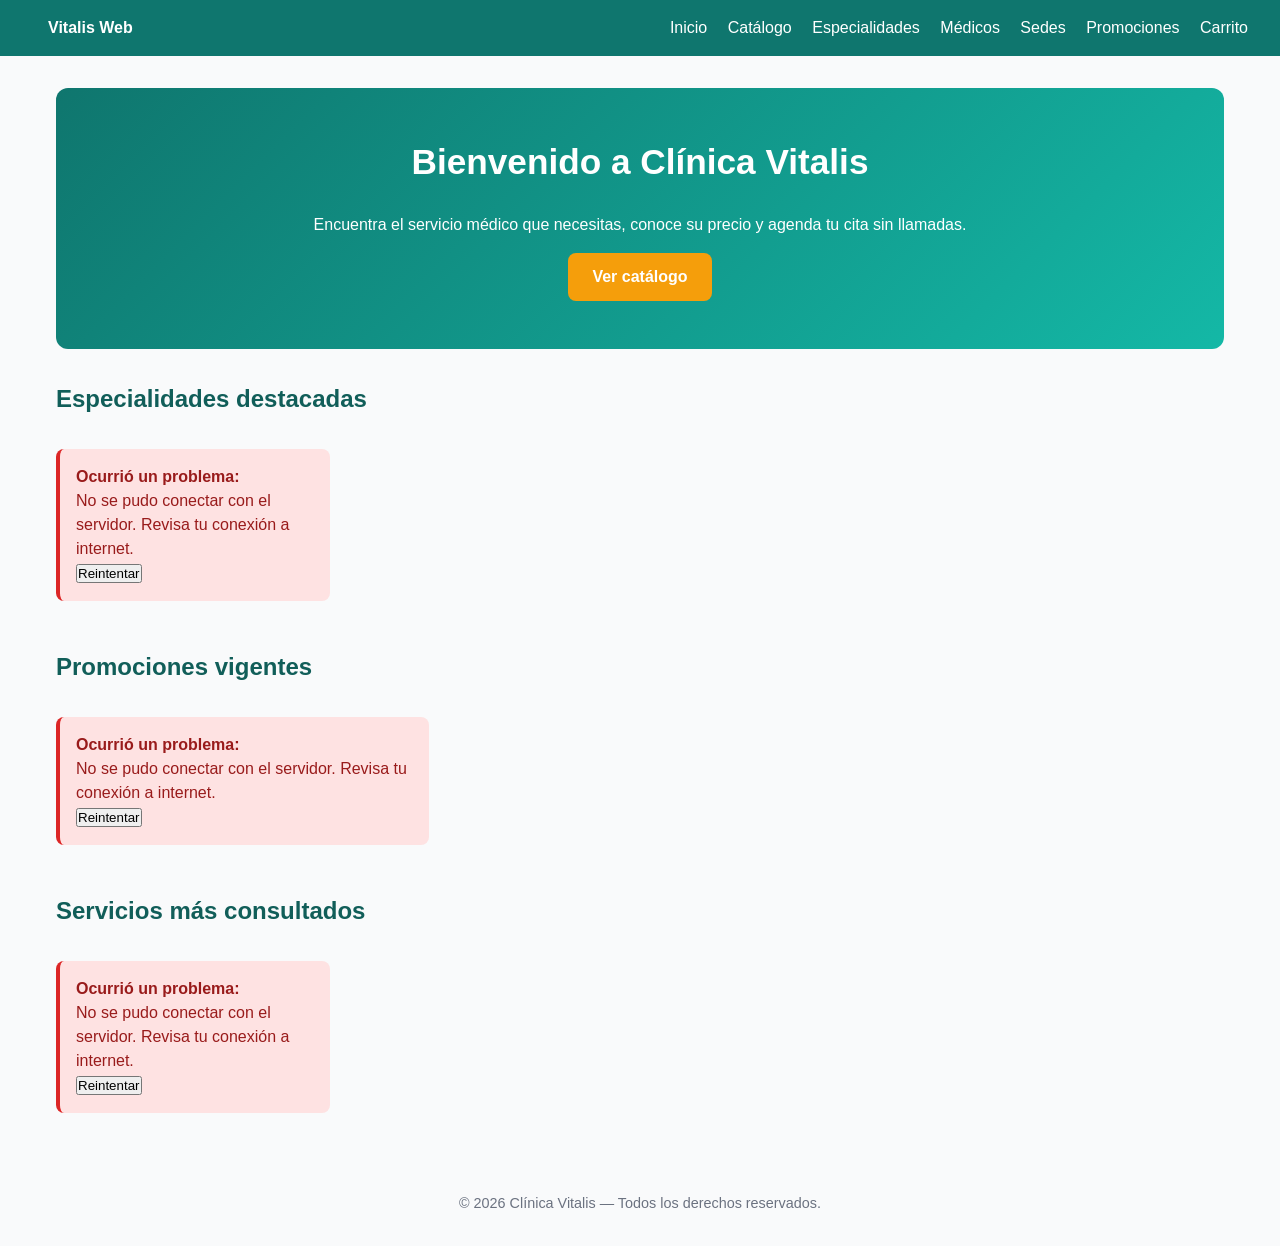
<file: index.html>
<!DOCTYPE html>
<html lang="es">
<head>
    <meta charset="UTF-8">
    <meta name="viewport" content="width=device-width, initial-scale=1.0">
    <title>Vitalis Web — Inicio</title>
    <link rel="stylesheet" href="css/estilos.css">
    <link rel="stylesheet" href="css/responsive.css">
</head>
<body>
    <header id="navbar"></header>

    <main>
        <section class="hero">
            <h1>Bienvenido a Clínica Vitalis</h1>
            <p>Encuentra el servicio médico que necesitas, conoce su precio y agenda tu cita sin llamadas.</p>
            <a href="catalogo.html" class="btn-primario">Ver catálogo</a>
        </section>

        <section class="seccion">
            <h2>Especialidades destacadas</h2>
            <div id="especialidadesDestacadas" class="grid-4"></div>
        </section>

        <section class="seccion">
            <h2>Promociones vigentes</h2>
            <div id="promocionesVigentes" class="grid-3"></div>
        </section>

        <section class="seccion">
            <h2>Servicios más consultados</h2>
            <div id="productosDestacados" class="grid-4"></div>
        </section>
    </main>

    <footer>
        <p>© 2026 Clínica Vitalis — Todos los derechos reservados.</p>
    </footer>

    <script type="module" src="js/pages/inicio.js"></script>
</body>
</html>
</file>
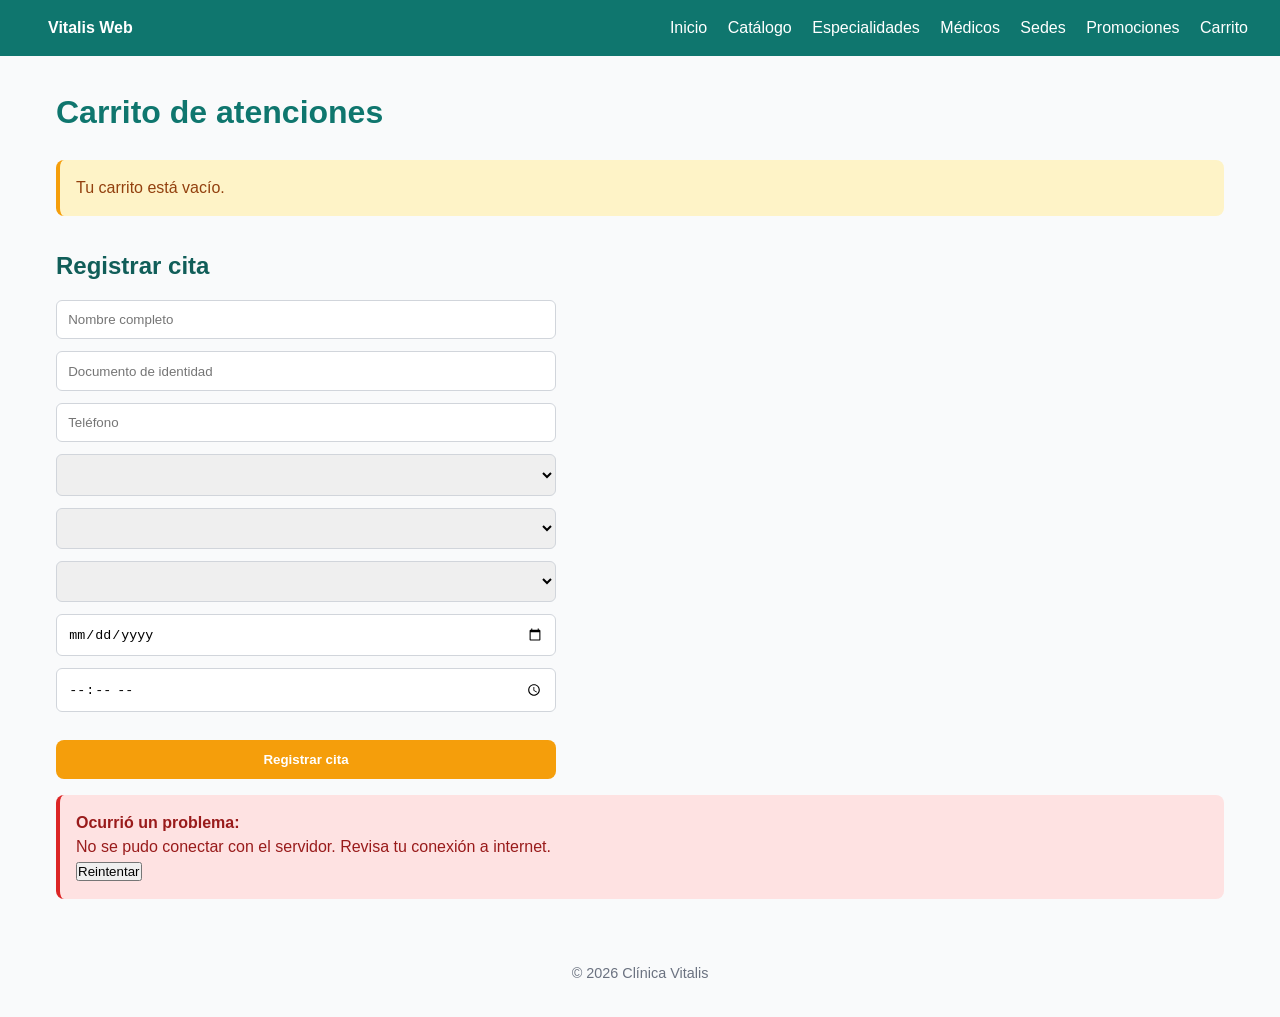
<file: carrito.html>
<!DOCTYPE html>
<html lang="es">
<head>
    <meta charset="UTF-8">
    <meta name="viewport" content="width=device-width, initial-scale=1.0">
    <title>Vitalis Web — Carrito</title>
    <link rel="stylesheet" href="css/estilos.css">
    <link rel="stylesheet" href="css/responsive.css">
</head>
<body>
    <header id="navbar"></header>

    <main>
        <h1>Carrito de atenciones</h1>
        <section id="listaCarrito" class="lista-carrito"></section>

        <h2>Registrar cita</h2>
        <form id="formCita" class="form-cita">
            <input type="text" name="nombre" placeholder="Nombre completo" required>
            <input type="text" name="documento" placeholder="Documento de identidad" required>
            <input type="text" name="telefono" placeholder="Teléfono" required>
            <select name="productoId" id="selectProducto" required></select>
            <select name="medicoId" id="selectMedico" required></select>
            <select name="sedeId" id="selectSede" required></select>
            <input type="date" name="fecha" required>
            <input type="time" name="hora" required>
            <button type="submit" class="btn-primario">Registrar cita</button>
        </form>

        <div id="mensajeCita"></div>
    </main>

    <footer>
        <p>© 2026 Clínica Vitalis</p>
    </footer>

    <script type="module" src="js/pages/carrito.js"></script>
</body>
</html>
</file>
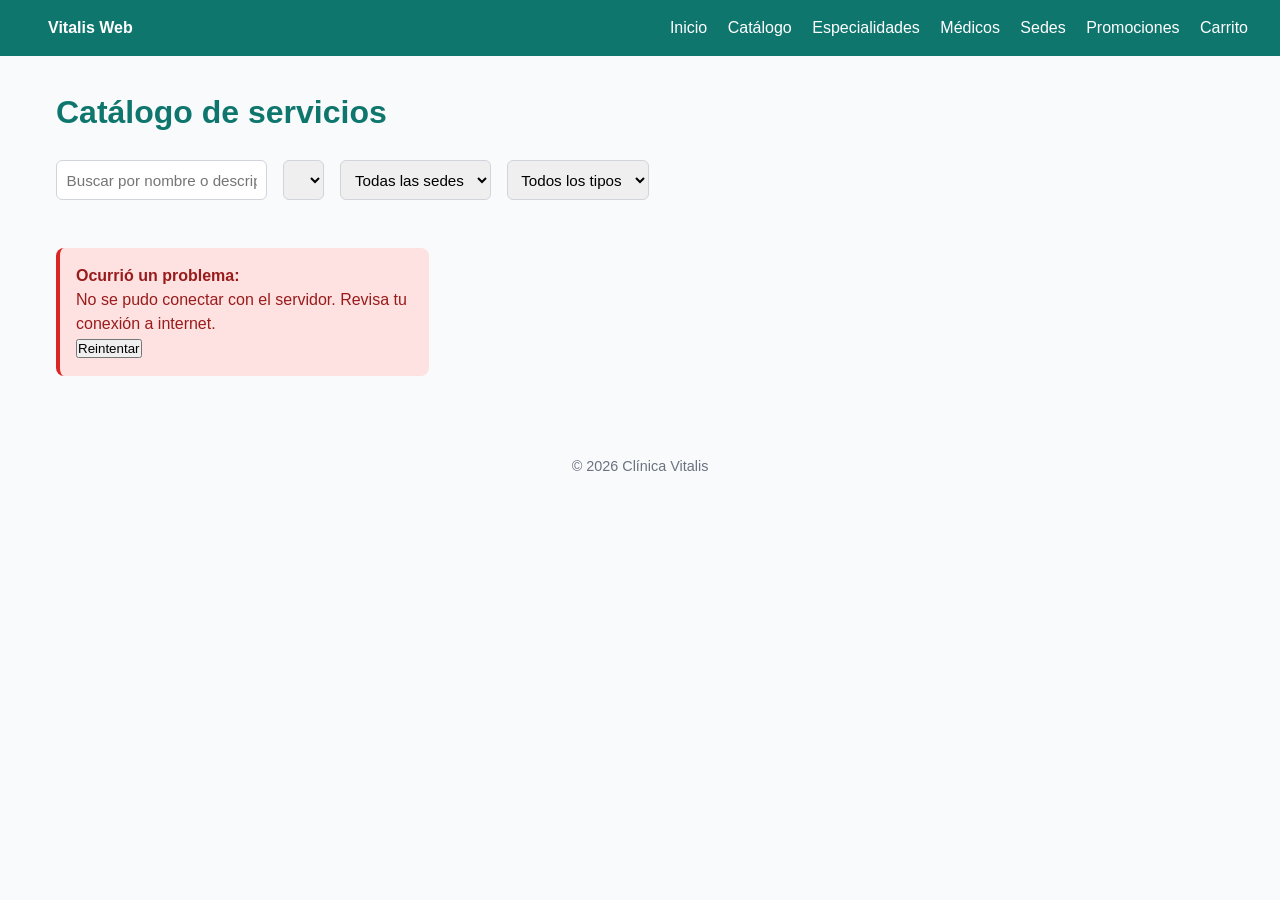
<file: catalogo.html>
<!DOCTYPE html>
<html lang="es">
<head>
    <meta charset="UTF-8">
    <meta name="viewport" content="width=device-width, initial-scale=1.0">
    <title>Vitalis Web — Catálogo</title>
    <link rel="stylesheet" href="css/estilos.css">
    <link rel="stylesheet" href="css/responsive.css">
</head>
<body>
    <header id="navbar"></header>

    <main>
        <h1>Catálogo de servicios</h1>

        <section class="filtros">
            <input type="text" id="busqueda" placeholder="Buscar por nombre o descripción...">
            <select id="filtroEspecialidad">
                <option value="">Todas las especialidades</option>
            </select>
            <select id="filtroSede">
                <option value="">Todas las sedes</option>
            </select>
            <select id="filtroTipo">
                <option value="">Todos los tipos</option>
                <option value="consulta">Consulta</option>
                <option value="paquete">Paquete</option>
                <option value="procedimiento">Procedimiento</option>
            </select>
        </section>

        <section id="listaProductos" class="grid-3"></section>
    </main>

    <footer>
        <p>© 2026 Clínica Vitalis</p>
    </footer>

    <script type="module" src="js/pages/catalogo.js"></script>
</body>
</html>
</file>
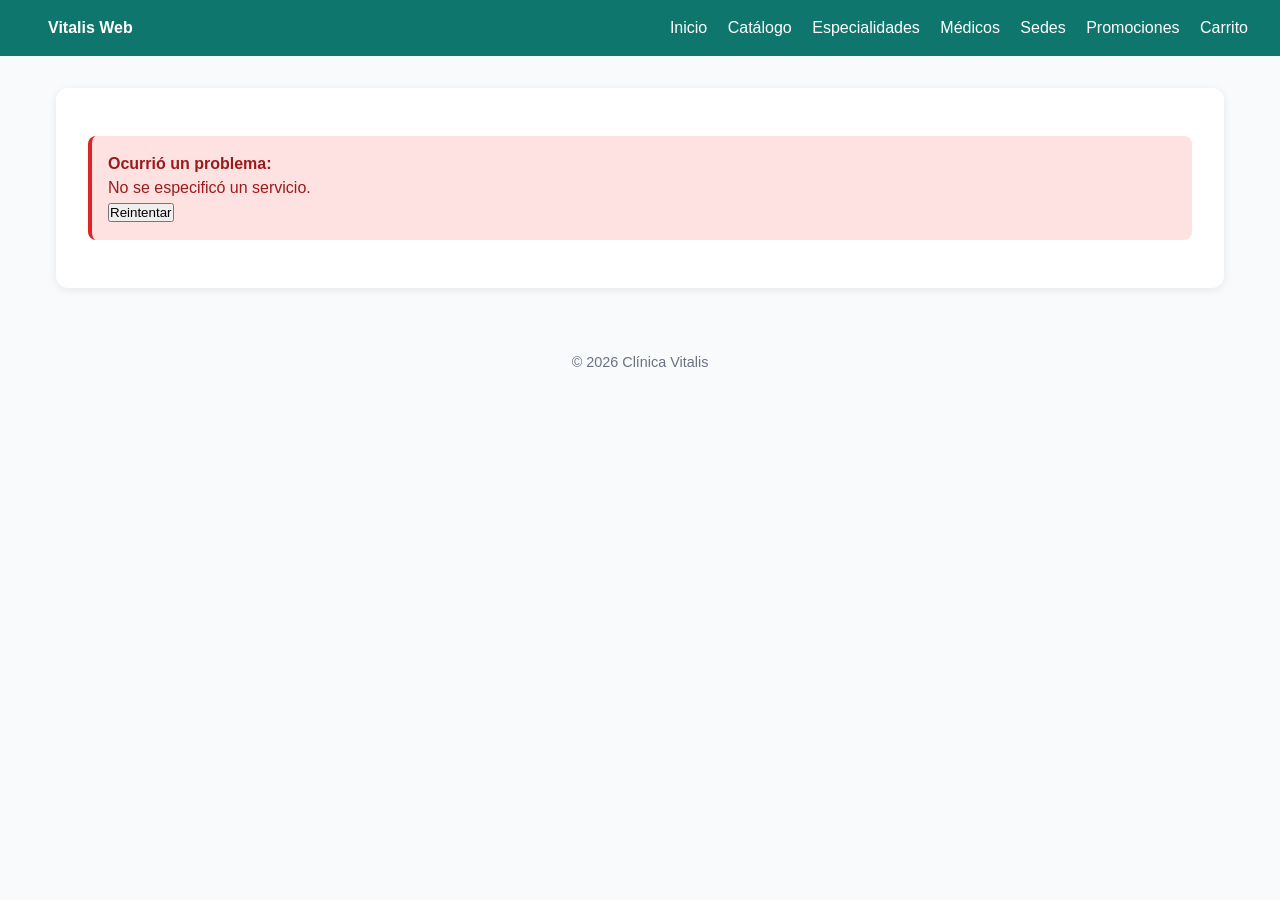
<file: detalle.html>
<!DOCTYPE html>
<html lang="es">
<head>
    <meta charset="UTF-8">
    <meta name="viewport" content="width=device-width, initial-scale=1.0">
    <title>Vitalis Web — Detalle</title>
    <link rel="stylesheet" href="css/estilos.css">
    <link rel="stylesheet" href="css/responsive.css">
</head>
<body>
    <header id="navbar"></header>

    <main>
        <section id="detalleProducto" class="detalle-producto"></section>
    </main>

    <footer>
        <p>© 2026 Clínica Vitalis</p>
    </footer>

    <script type="module" src="js/pages/detalle.js"></script>
</body>
</html>
</file>
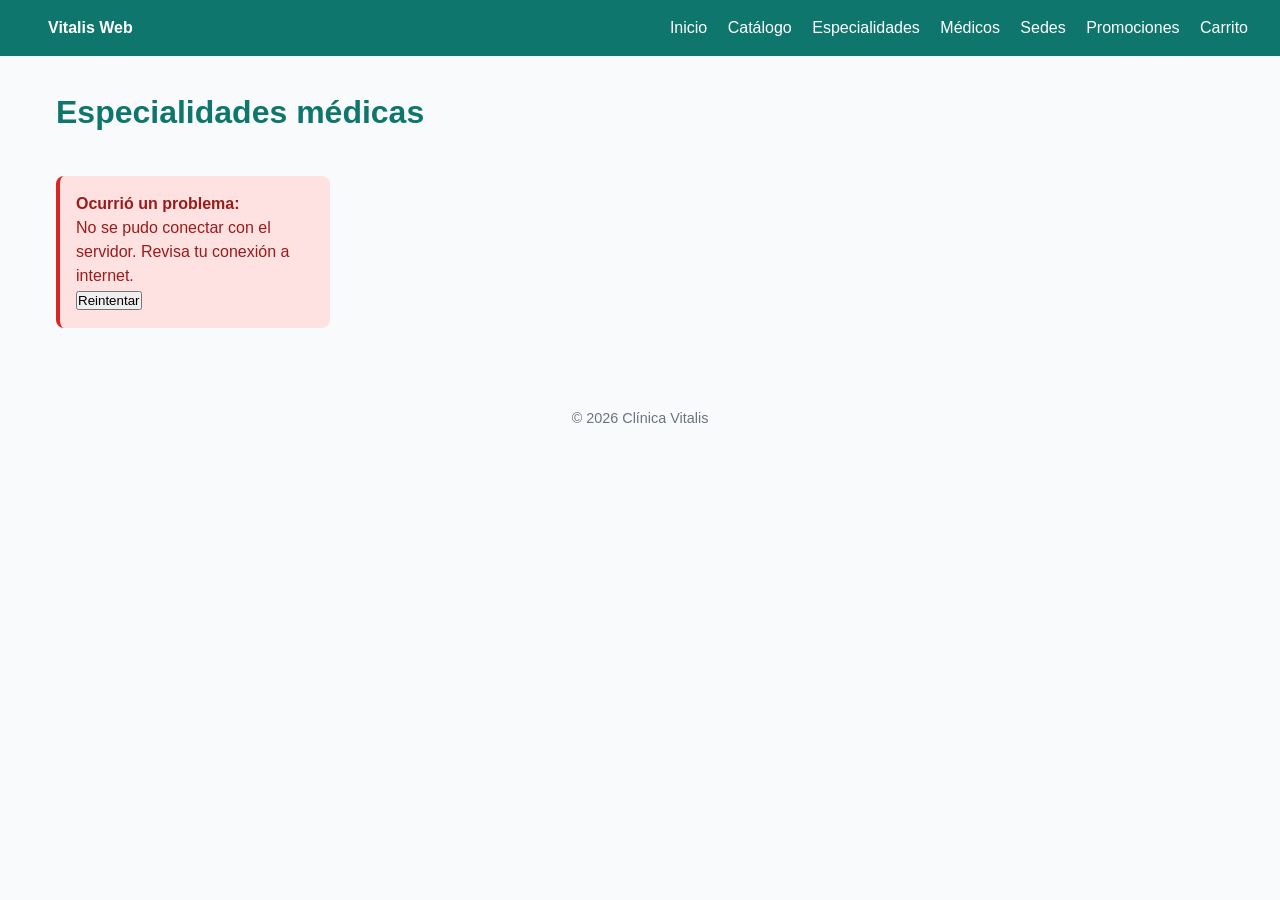
<file: especialidades.html>
<!DOCTYPE html>
<html lang="es">
<head>
    <meta charset="UTF-8">
    <meta name="viewport" content="width=device-width, initial-scale=1.0">
    <title>Vitalis Web — Especialidades</title>
    <link rel="stylesheet" href="css/estilos.css">
    <link rel="stylesheet" href="css/responsive.css">
</head>
<body>
    <header id="navbar"></header>

    <main>
        <h1>Especialidades médicas</h1>
        <section id="listaEspecialidades" class="grid-4"></section>
    </main>

    <footer>
        <p>© 2026 Clínica Vitalis</p>
    </footer>

    <script type="module" src="js/pages/especialidades.js"></script>
</body>
</html>
</file>
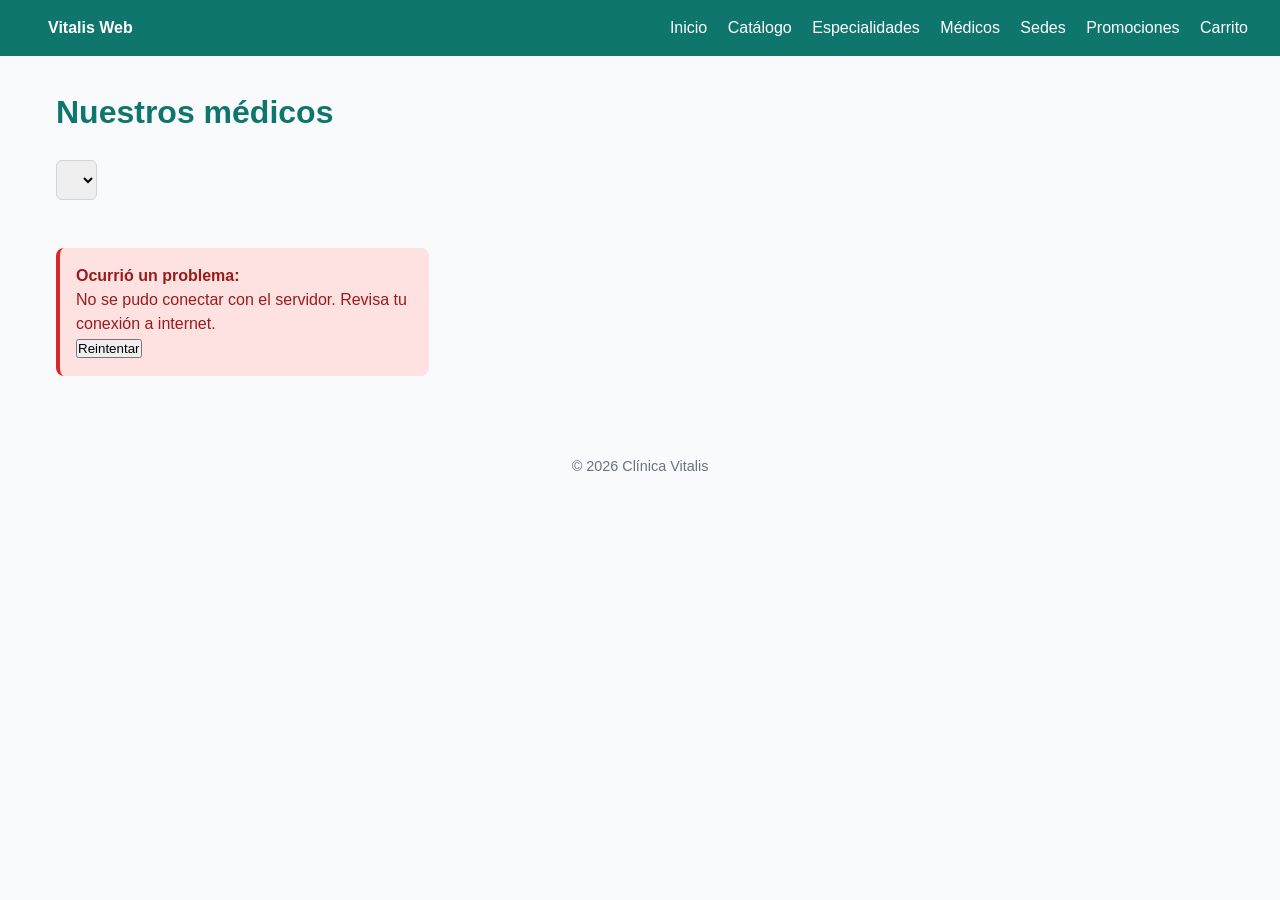
<file: medicos.html>
<!DOCTYPE html>
<html lang="es">
<head>
    <meta charset="UTF-8">
    <meta name="viewport" content="width=device-width, initial-scale=1.0">
    <title>Vitalis Web — Médicos</title>
    <link rel="stylesheet" href="css/estilos.css">
    <link rel="stylesheet" href="css/responsive.css">
</head>
<body>
    <header id="navbar"></header>

    <main>
        <h1>Nuestros médicos</h1>

        <section class="filtros">
            <select id="filtroEspecialidadMedicos">
                <option value="">Todas las especialidades</option>
            </select>
        </section>

        <section id="listaMedicos" class="grid-3"></section>
    </main>

    <footer>
        <p>© 2026 Clínica Vitalis</p>
    </footer>

    <script type="module" src="js/pages/medicos.js"></script>
</body>
</html>
</file>
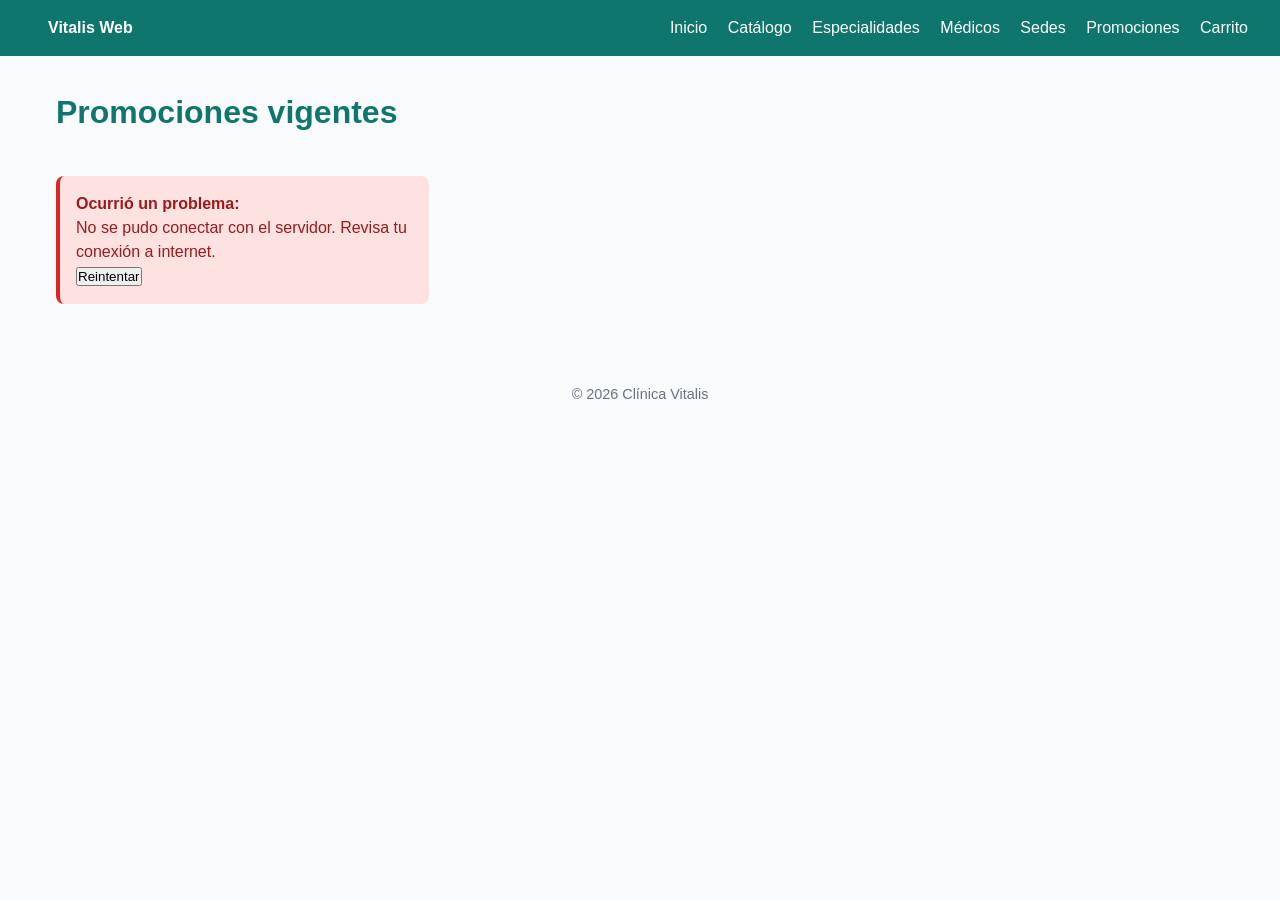
<file: promociones.html>
<!DOCTYPE html>
<html lang="es">
<head>
    <meta charset="UTF-8">
    <meta name="viewport" content="width=device-width, initial-scale=1.0">
    <title>Vitalis Web — Promociones</title>
    <link rel="stylesheet" href="css/estilos.css">
    <link rel="stylesheet" href="css/responsive.css">
</head>
<body>
    <header id="navbar"></header>

    <main>
        <h1>Promociones vigentes</h1>
        <section id="listaPromociones" class="grid-3"></section>
    </main>

    <footer>
        <p>© 2026 Clínica Vitalis</p>
    </footer>

    <script type="module" src="js/pages/promociones.js"></script>
</body>
</html>
</file>
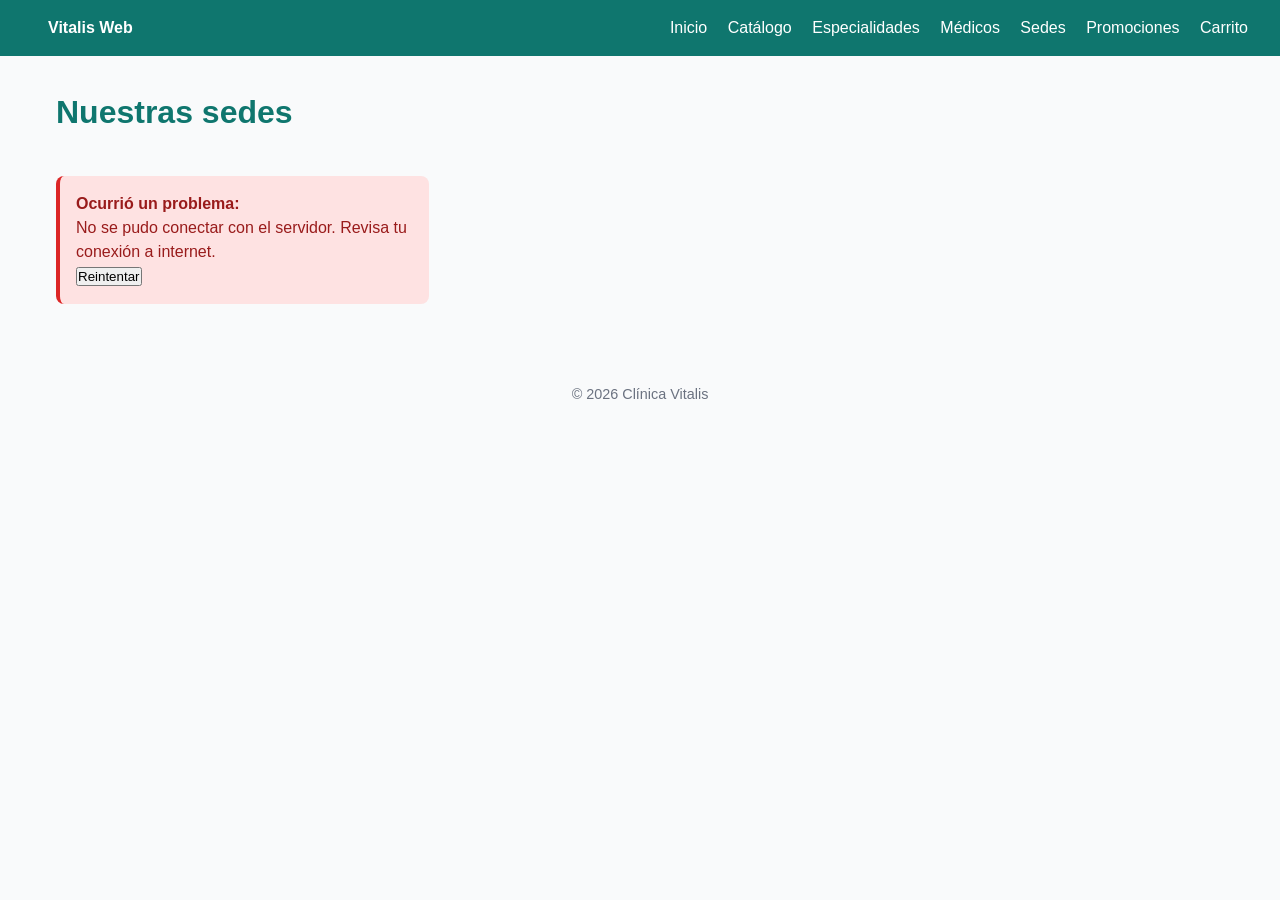
<file: sedes.html>
<!DOCTYPE html>
<html lang="es">
<head>
    <meta charset="UTF-8">
    <meta name="viewport" content="width=device-width, initial-scale=1.0">
    <title>Vitalis Web — Sedes</title>
    <link rel="stylesheet" href="css/estilos.css">
    <link rel="stylesheet" href="css/responsive.css">
</head>
<body>
    <header id="navbar"></header>

    <main>
        <h1>Nuestras sedes</h1>
        <section id="listaSedes" class="grid-3"></section>
    </main>

    <footer>
        <p>© 2026 Clínica Vitalis</p>
    </footer>

    <script type="module" src="js/pages/sedes.js"></script>
</body>
</html>
</file>
<file: css/estilos.css>
* {
    box-sizing: border-box;
    margin: 0;
    padding: 0;
}

body {
    font-family: 'Segoe UI', Roboto, sans-serif;
    color: #1f2937;
    background: #f9fafb;
    line-height: 1.5;
}

header#navbar {
    background: #0f766e;
    color: white;
    padding: 1rem 2rem;
    display: flex;
    justify-content: space-between;
    align-items: center;
}

header#navbar a {
    color: white;
    text-decoration: none;
    margin-left: 1rem;
    font-weight: 500;
}

header#navbar a:hover {
    text-decoration: underline;
}

main {
    max-width: 1200px;
    margin: 2rem auto;
    padding: 0 1rem;
}

h1 {
    margin-bottom: 1.5rem;
    color: #0f766e;
}

h2 {
    margin: 2rem 0 1rem;
    color: #115e59;
}

.hero {
    background: linear-gradient(135deg, #0f766e, #14b8a6);
    color: white;
    padding: 3rem 2rem;
    border-radius: 12px;
    text-align: center;
}

.hero h1 {
    color: white;
    font-size: 2.2rem;
}

.btn-primario {
    display: inline-block;
    margin-top: 1rem;
    padding: 0.75rem 1.5rem;
    background: #f59e0b;
    color: white;
    border: none;
    border-radius: 8px;
    cursor: pointer;
    text-decoration: none;
    font-weight: 600;
}

.btn-primario:hover {
    background: #d97706;
}

.grid-3, .grid-4 {
    display: grid;
    gap: 1.5rem;
}

.grid-3 { grid-template-columns: repeat(3, 1fr); }
.grid-4 { grid-template-columns: repeat(4, 1fr); }

.card-producto {
    background: white;
    border-radius: 10px;
    padding: 1rem;
    box-shadow: 0 2px 6px rgba(0,0,0,0.08);
    display: flex;
    flex-direction: column;
}

.card-producto img {
    width: 100%;
    height: 160px;
    object-fit: cover;
    border-radius: 8px;
    margin-bottom: 0.75rem;
}

.card-producto h3 {
    font-size: 1.1rem;
    margin-bottom: 0.5rem;
    color: #115e59;
}

.card-producto p {
    font-size: 0.9rem;
    margin-bottom: 0.5rem;
}

.precio {
    margin-top: auto;
    font-size: 1rem;
}

.precio .tachado {
    text-decoration: line-through;
    color: #9ca3af;
    margin-right: 0.5rem;
}

.precio strong {
    color: #dc2626;
    font-size: 1.2rem;
}

.card-producto a, .card-producto button {
    margin-top: 0.5rem;
    padding: 0.5rem;
    border-radius: 6px;
    border: none;
    cursor: pointer;
    text-align: center;
    text-decoration: none;
    font-weight: 500;
}

.card-producto a {
    background: #0f766e;
    color: white;
}

.card-producto button {
    background: #f59e0b;
    color: white;
}

.filtros {
    display: flex;
    gap: 1rem;
    flex-wrap: wrap;
    margin-bottom: 2rem;
}

.filtros input, .filtros select {
    padding: 0.6rem;
    border: 1px solid #d1d5db;
    border-radius: 6px;
    font-size: 0.95rem;
}

.loader {
    text-align: center;
    padding: 2rem;
}

.spinner {
    width: 40px;
    height: 40px;
    border: 4px solid #e5e7eb;
    border-top-color: #0f766e;
    border-radius: 50%;
    margin: 0 auto 1rem;
    animation: girar 0.8s linear infinite;
}

@keyframes girar {
    to { transform: rotate(360deg); }
}

.alerta {
    padding: 1rem;
    border-radius: 8px;
    margin: 1rem 0;
}

.alerta-error {
    background: #fee2e2;
    color: #991b1b;
    border-left: 4px solid #dc2626;
}

.alerta-vacio {
    background: #fef3c7;
    color: #92400e;
    border-left: 4px solid #f59e0b;
}

.alerta-exito {
    background: #d1fae5;
    color: #065f46;
    border-left: 4px solid #10b981;
}

.detalle-producto {
    background: white;
    padding: 2rem;
    border-radius: 12px;
    box-shadow: 0 2px 8px rgba(0,0,0,0.08);
}

.detalle-producto img {
    max-width: 100%;
    border-radius: 10px;
    margin-bottom: 1rem;
}

.form-cita {
    display: grid;
    gap: 0.75rem;
    max-width: 500px;
    margin-top: 1rem;
}

.form-cita input, .form-cita select {
    padding: 0.7rem;
    border: 1px solid #d1d5db;
    border-radius: 6px;
}

.lista-carrito .item-carrito {
    display: flex;
    justify-content: space-between;
    background: white;
    padding: 1rem;
    border-radius: 8px;
    margin-bottom: 0.75rem;
    box-shadow: 0 1px 4px rgba(0,0,0,0.05);
}

footer {
    text-align: center;
    padding: 2rem;
    color: #6b7280;
    font-size: 0.9rem;
}
</file>
<file: css/responsive.css>
@media (max-width: 1024px) {
    .grid-4 { grid-template-columns: repeat(3, 1fr); }
}

@media (max-width: 768px) {
    header#navbar {
        flex-direction: column;
        gap: 0.5rem;
        padding: 1rem;
    }

    header#navbar nav a {
        margin: 0 0.5rem;
        font-size: 0.9rem;
    }

    .hero h1 { font-size: 1.6rem; }

    .grid-3, .grid-4 {
        grid-template-columns: repeat(2, 1fr);
    }

    .filtros {
        flex-direction: column;
    }

    .filtros input, .filtros select {
        width: 100%;
    }
}

@media (max-width: 480px) {
    .grid-3, .grid-4 {
        grid-template-columns: 1fr;
    }

    h1 { font-size: 1.4rem; }
    h2 { font-size: 1.2rem; }
}
</file>
